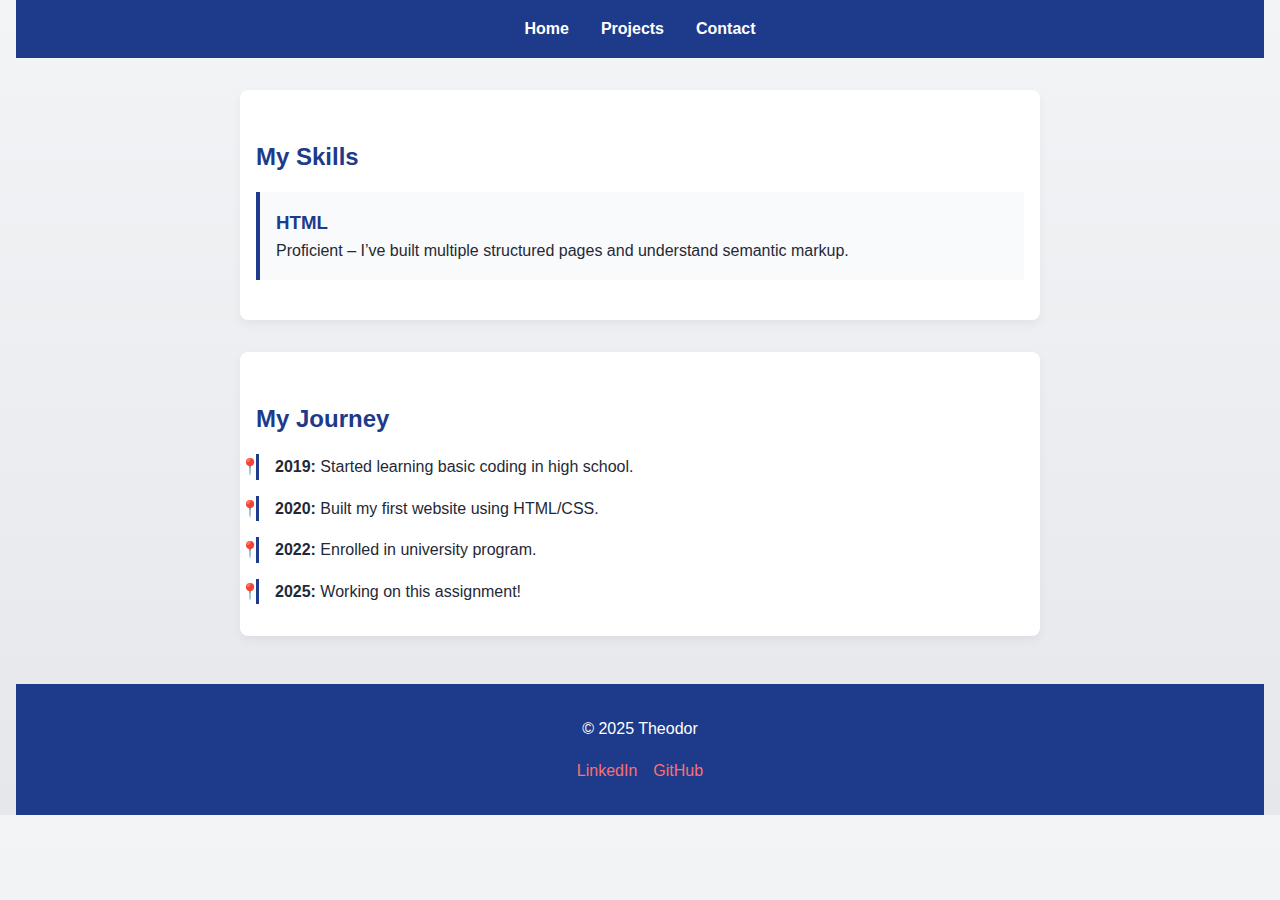
<file: index.html>
<!DOCTYPE html>
<html lang="en">

<head>
    <meta charset="UTF-8" />
    <meta name="viewport" content="width=device-width, initial-scale=1.0" />
    <title>My Journey</title>
    <link rel="stylesheet" href="styles.css" />
</head>

<body>
    <header>
        <nav aria-label="Main navigation">
            <ul>
                <li><a href="index.html">Home</a></li>
                <li><a href="projects.html">Projects</a></li>
                <li><a href="contact.html">Contact</a></li>
            </ul>
        </nav>
    </header>

    <main>
        <section id="skills">
            <h2>My Skills</h2>
            <div class="skill">
                <h3>HTML</h3>
                <p>Proficient – I’ve built multiple structured pages and understand semantic markup.</p>
            </div>
            <!-- Add more skills similarly -->
        </section>

        <section id="timeline">
            <h2>My Journey</h2>
            <ul>
                <li><strong>2019:</strong> Started learning basic coding in high school.</li>
                <li><strong>2020:</strong> Built my first website using HTML/CSS.</li>
                <li><strong>2022:</strong> Enrolled in university program.</li>
                <li><strong>2025:</strong> Working on this assignment!</li>
            </ul>
        </section>
    </main>

    <footer>
        <p>&copy; 2025 Theodor</p>
        <ul>
            <li><a href="#">LinkedIn</a></li>
            <li><a href="#">GitHub</a></li>
        </ul>
    </footer>
    <script src="script.js"></script>

</body>

</html>
</file>
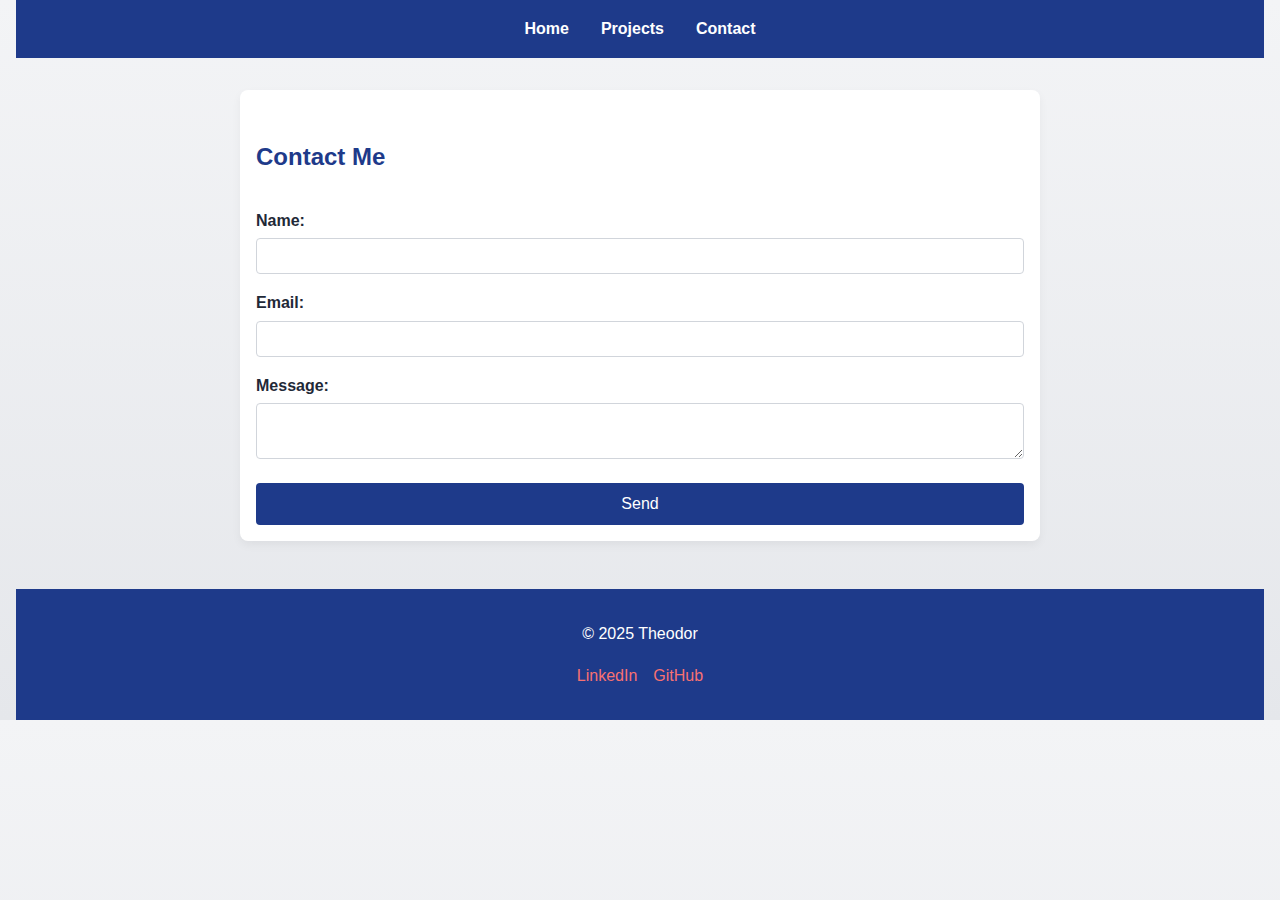
<file: contact.html>
<!DOCTYPE html>
<html lang="en">
<head>
  <meta charset="UTF-8" />
  <meta name="viewport" content="width=device-width, initial-scale=1.0" />
  <title>Contact Me</title>
  <link rel="stylesheet" href="styles.css" />
</head>
<body>
  <header>
    <nav aria-label="Main navigation">
      <ul>
        <li><a href="index.html">Home</a></li>
        <li><a href="projects.html">Projects</a></li>
        <li><a href="contact.html">Contact</a></li>
      </ul>
    </nav>
  </header>

  <main>
    <section id="contact">
      <h2>Contact Me</h2>
      <form>
        <label for="name">Name:</label>
        <input type="text" id="name" name="name" required />

        <label for="email">Email:</label>
        <input type="email" id="email" name="email" required />

        <label for="message">Message:</label>
        <textarea id="message" name="message" required></textarea>

        <button type="submit">Send</button>
      </form>
    </section>
  </main>

  <footer>
    <p>&copy; 2025 Theodor</p>
    <ul>
      <li><a href="#">LinkedIn</a></li>
      <li><a href="#">GitHub</a></li>
    </ul>
  </footer>
</body>
</html>
</file>
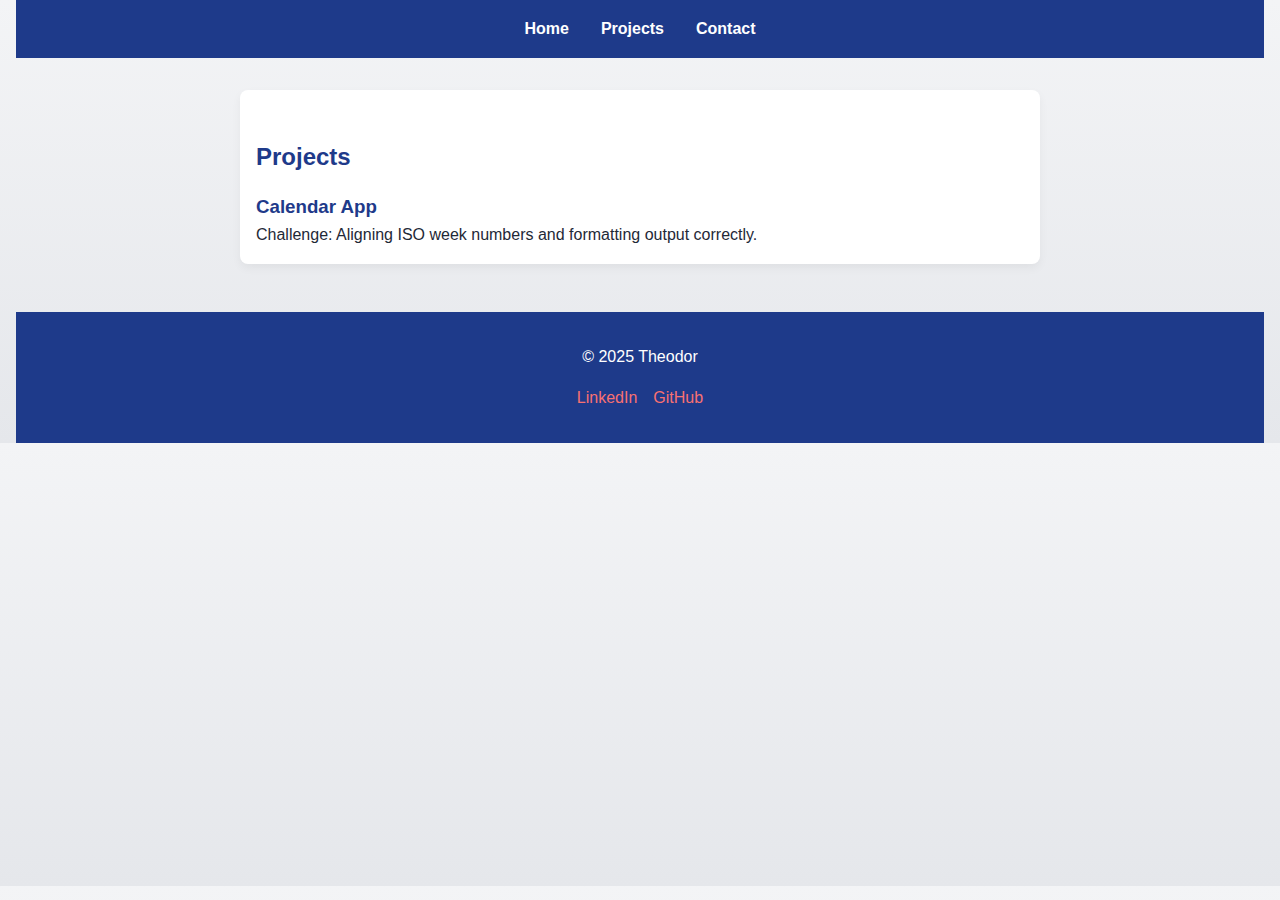
<file: projects.html>
<!DOCTYPE html>
<html lang="en">
<head>
  <meta charset="UTF-8" />
  <meta name="viewport" content="width=device-width, initial-scale=1.0" />
  <title>My Projects</title>
  <link rel="stylesheet" href="styles.css" />
</head>
<body>
  <header>
    <nav aria-label="Main navigation">
      <ul>
        <li><a href="index.html">Home</a></li>
        <li><a href="projects.html">Projects</a></li>
        <li><a href="contact.html">Contact</a></li>
      </ul>
    </nav>
  </header>

  <main>
    <section id="projects">
      <h2>Projects</h2>
      <article>
        <h3>Calendar App</h3>
        <p>Challenge: Aligning ISO week numbers and formatting output correctly.</p>
      </article>
      <!-- Add more projects similarly -->
    </section>
  </main>

  <footer>
    <p>&copy; 2025 Theodor</p>
    <ul>
      <li><a href="#">LinkedIn</a></li>
      <li><a href="#">GitHub</a></li>
    </ul>
  </footer>
</body>
</html>
</file>
<file: styles.css>
/* ================================
   Base Styles & Reset
================================ */
* {
    margin: 0;
    padding: 0;
    box-sizing: border-box;
}

body {
    font-family: 'Roboto', sans-serif;
    background: linear-gradient(to bottom, #f3f4f6, #e5e7eb);
    color: #1f2937;
    line-height: 1.6;
    padding: 0 1rem;
}

/* ================================
   Typography
================================ */
h1,
h2,
h3 {
    font-family: 'Poppins', sans-serif;
    color: #1e3a8a;
}

h2 {
    margin-top: 2rem;
    margin-bottom: 1rem;
}

/* ================================
   Navigation
================================ */
nav ul {
    display: flex;
    justify-content: center;
    list-style: none;
    background-color: #1e3a8a;
    padding: 1rem;
}

nav ul li {
    margin: 0 1rem;
}

nav ul li a {
    color: white;
    text-decoration: none;
    font-weight: bold;
    position: relative;
    transition: color 0.3s ease;
}

nav ul li a::after {
    content: '';
    position: absolute;
    width: 0%;
    height: 2px;
    bottom: -4px;
    left: 0;
    background-color: #f87171;
    transition: width 0.3s ease;
}

nav ul li a:hover,
nav ul li a:focus {
    color: #f87171;
}

nav ul li a:hover::after,
nav ul li a:focus::after {
    width: 100%;
}

/* ================================
   Profile Image
================================ */
.profile-pic {
    width: 200px;
    height: 200px;
    border-radius: 50%;
    object-fit: cover;
    display: block;
    margin: 0 auto 1rem auto;
    border: 4px solid #1e3a8a;
    box-shadow: 0 4px 12px rgba(0, 0, 0, 0.15);
}

/* ================================
   Sections
================================ */
section {
    margin: 2rem auto;
    max-width: 800px;
    padding: 1rem;
    background-color: white;
    border-radius: 8px;
    box-shadow: 0 4px 10px rgba(0, 0, 0, 0.05);
}

/* Skills */
.skill {
    margin-bottom: 1.5rem;
    padding: 1rem;
    border-left: 4px solid #1e3a8a;
    background-color: #f9fafb;
    transition: transform 0.3s ease;
}

.skill:hover {
    transform: scale(1.02);
}

/* Timeline */
#timeline ul {
    list-style: none;
    padding-left: 0;
}

#timeline li {
    margin-bottom: 1rem;
    padding-left: 1rem;
    border-left: 3px solid #1e3a8a;
    position: relative;
}

#timeline li::before {
    content: '📍';
    position: absolute;
    left: -1.2rem;
    top: 0;
}

/* ================================
   Contact Form
================================ */
form {
    display: flex;
    flex-direction: column;
}

form label {
    margin-top: 1rem;
    font-weight: bold;
}

form input,
form textarea {
    padding: 0.5rem;
    margin-top: 0.3rem;
    border: 1px solid #d1d5db;
    border-radius: 4px;
    font-size: 1rem;
}

form button {
    margin-top: 1.5rem;
    padding: 0.75rem;
    background-color: #1e3a8a;
    color: white;
    border: none;
    border-radius: 4px;
    font-size: 1rem;
    cursor: pointer;
    transition: background-color 0.3s ease;
}

form button:hover {
    background-color: #3749a3;
}

/* ================================
   Footer
================================ */
footer {
    text-align: center;
    padding: 2rem 1rem;
    background-color: #1e3a8a;
    color: white;
    margin-top: 3rem;
}

footer ul {
    list-style: none;
    display: flex;
    justify-content: center;
    gap: 1rem;
    margin-top: 1rem;
}

footer ul li a {
    color: #f87171;
    text-decoration: none;
}

/* ================================
   Responsive Design
================================ */
@media (max-width: 768px) {
    nav ul {
        flex-direction: column;
        align-items: center;
    }

    section {
        margin: 1rem;
    }

    form input,
    form textarea {
        width: 100%;
    }
}

@media (max-width: 480px) {
    body {
        font-size: 0.95rem;
    }

    nav ul li {
        margin: 0.5rem 0;
    }
}
</file>
